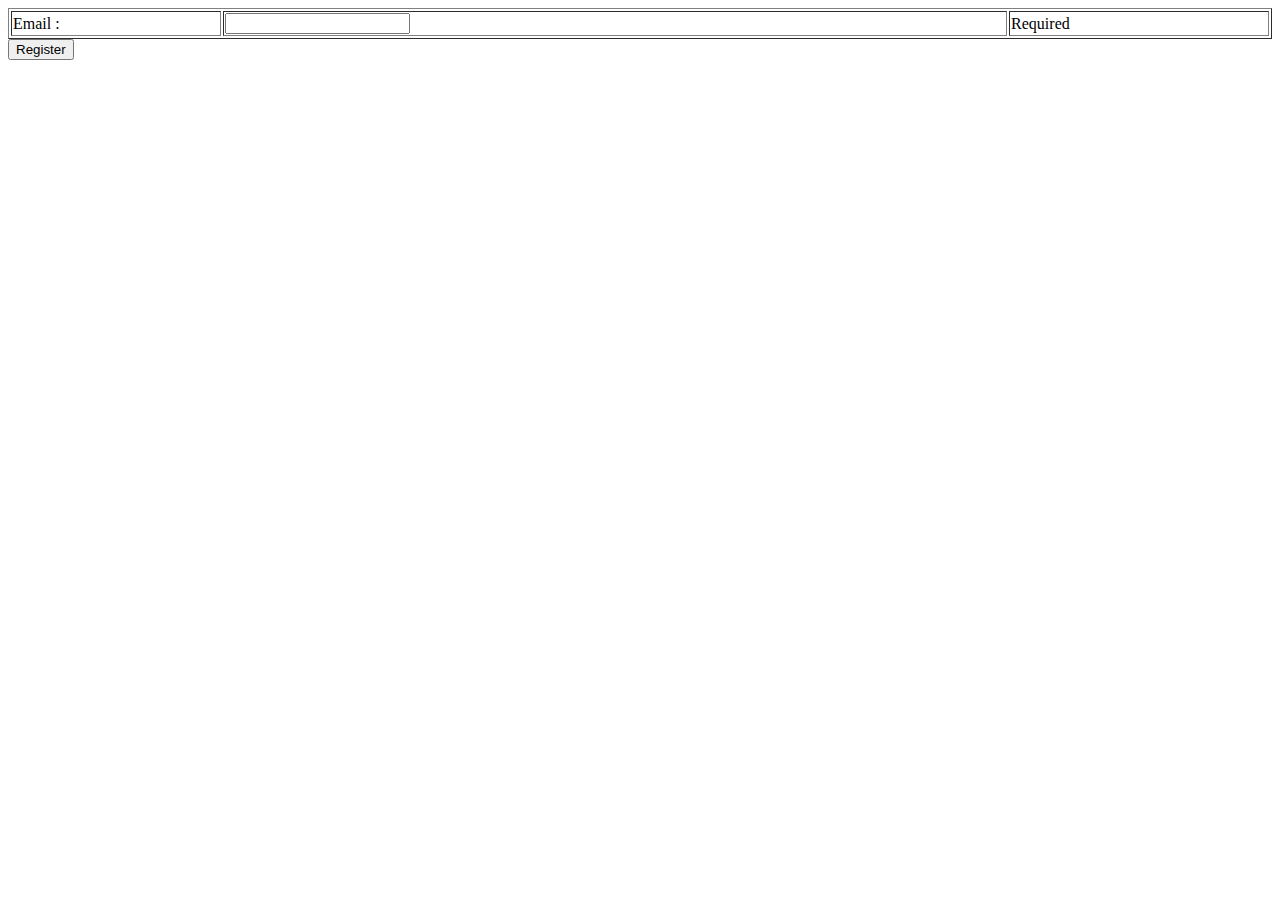
<file: test.html>
<html>
<head>
<title>Register</title>

<SCRIPT TYPE="text/javascript" src="scripts/formval.js" ></script>
 <style type="text/css">
 

div.divForimg img
  {
  display:inline;
  margin:3px;
  border:1px solid #ffffff;
  }
div.divForimg a:hover img
  {
  border:1px solid #25bbe8;
  }
div.desc
  {
  border-radius:5px;
  background:#25bbe8;
  text-align:center;
  font-weight:normal;
  width:180px;
  margin:0px;
  position:relative;
  bottom:75px;
  }
 
 </style>
 
 </head>
 <body>

<SCRIPT TYPE="text/javascript">

// Only script specific to this form goes here.

// General-purpose routines are in a separate file.
<!--
  function validateOnSubmit() {

    var elem;

    var errs=0;

    // execute all element validations in reverse order, so focus gets

    // set to the first one in error.



    if (!validateEmail(document.forms[0].email, 'inf_email', true)) errs += 1; 




    if (errs>1)  alert('There are fields '+errs+' which need correction before sending');

    if (errs==1) alert('There is a field which needs correction before sending');



    return (errs==0);

  }
//-->
</SCRIPT>


<form  onsubmit="return validateOnSubmit()" action="www.google.com" method="post">
<table border=1 width=100%>

<tr><td>Email :</td><td><input class="input"  type="text" id="email" name="email" ONCHANGE="validateEmail(this, 'inf_email', true);" /></td><td id="inf_email">Required</td></tr>

</table>
<input type="submit" value="Register">
</form>

  
  </body>
  </html>
</file>
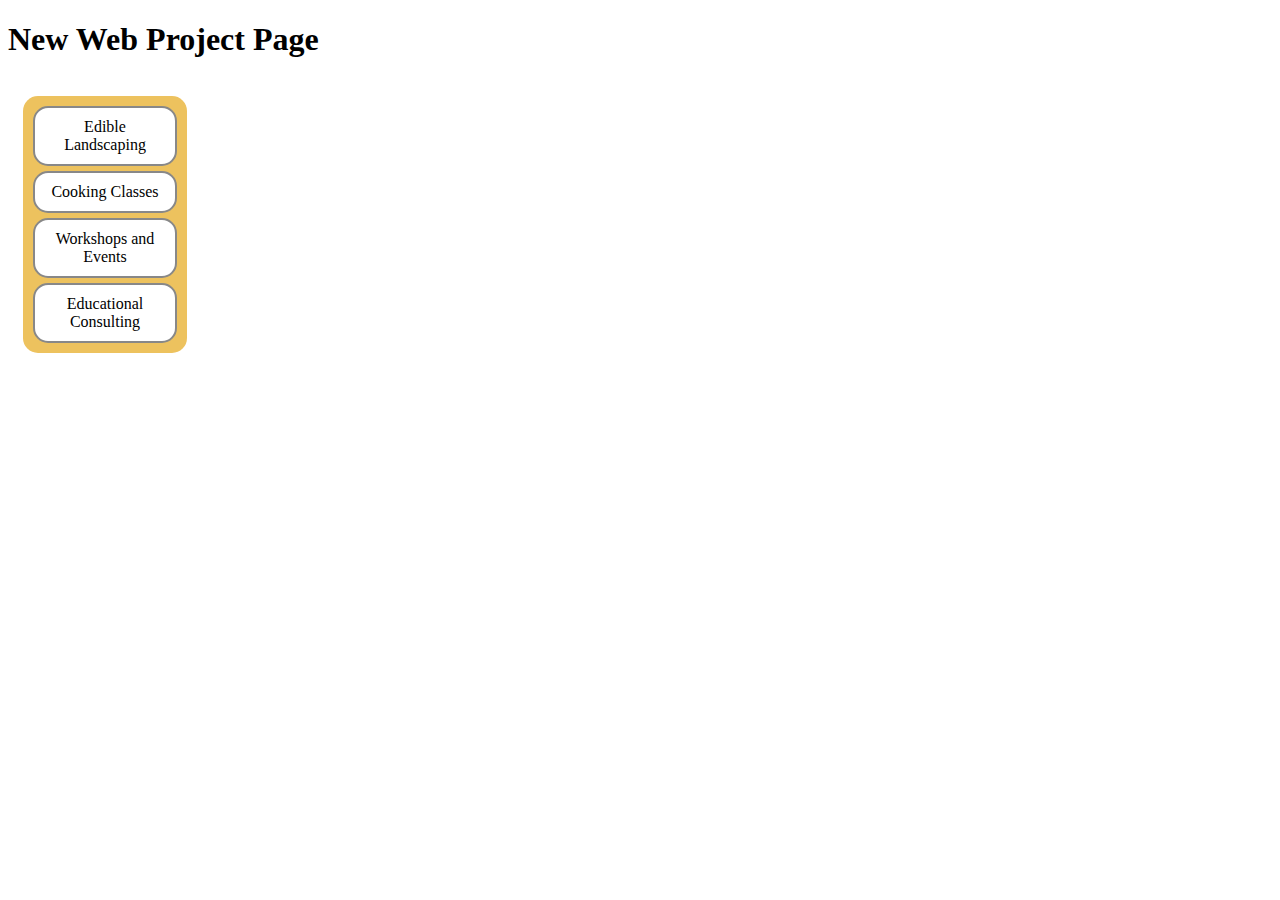
<file: css/practise.html>
<!DOCTYPE HTML PUBLIC "-//W3C//DTD HTML 4.01//EN" "http://www.w3.org/TR/html4/strict.dtd"><html xmlns="http://www.w3.org/1999/xhtml">
<head>
<meta http-equiv="Content-Style-Type" content="text/css; charset=utf-8" />
<title>New Web Project</title>
<style type="text/css">


#services_nav {
display:-moz-inline-box;
display:inline-block;/* you could also float this...*/ 
position: relative;
background: #EDC25E;
margin-left: 15px;
border-radius: 15px;
padding: 5px;
list-style-type: none;
}


#services_nav  li a{
display: block;
color: black;
background: white;
width: 120px;
text-align:center;
margin: 5px;
padding: 10px;
border: 2px solid gray;
border-radius: 15px;
border-color: #888888;
text-decoration: none;
}

#services_nav li a:hover,a:active
{background-color:#7A991A;}

</style>
</head>
<body>
	<h1>New Web Project Page</h1>
	<ul id="services_nav" >
	<li><a href="services_ed">Edible Landscaping</a></li>
	<li><a href="services_cc">Cooking Classes</a></li>
	<li><a href="services_we">Workshops and Events</a></li>
	<li><a href="services_ec">Educational Consulting</a></li>
	</ul >
</body>
</html>
</file>
